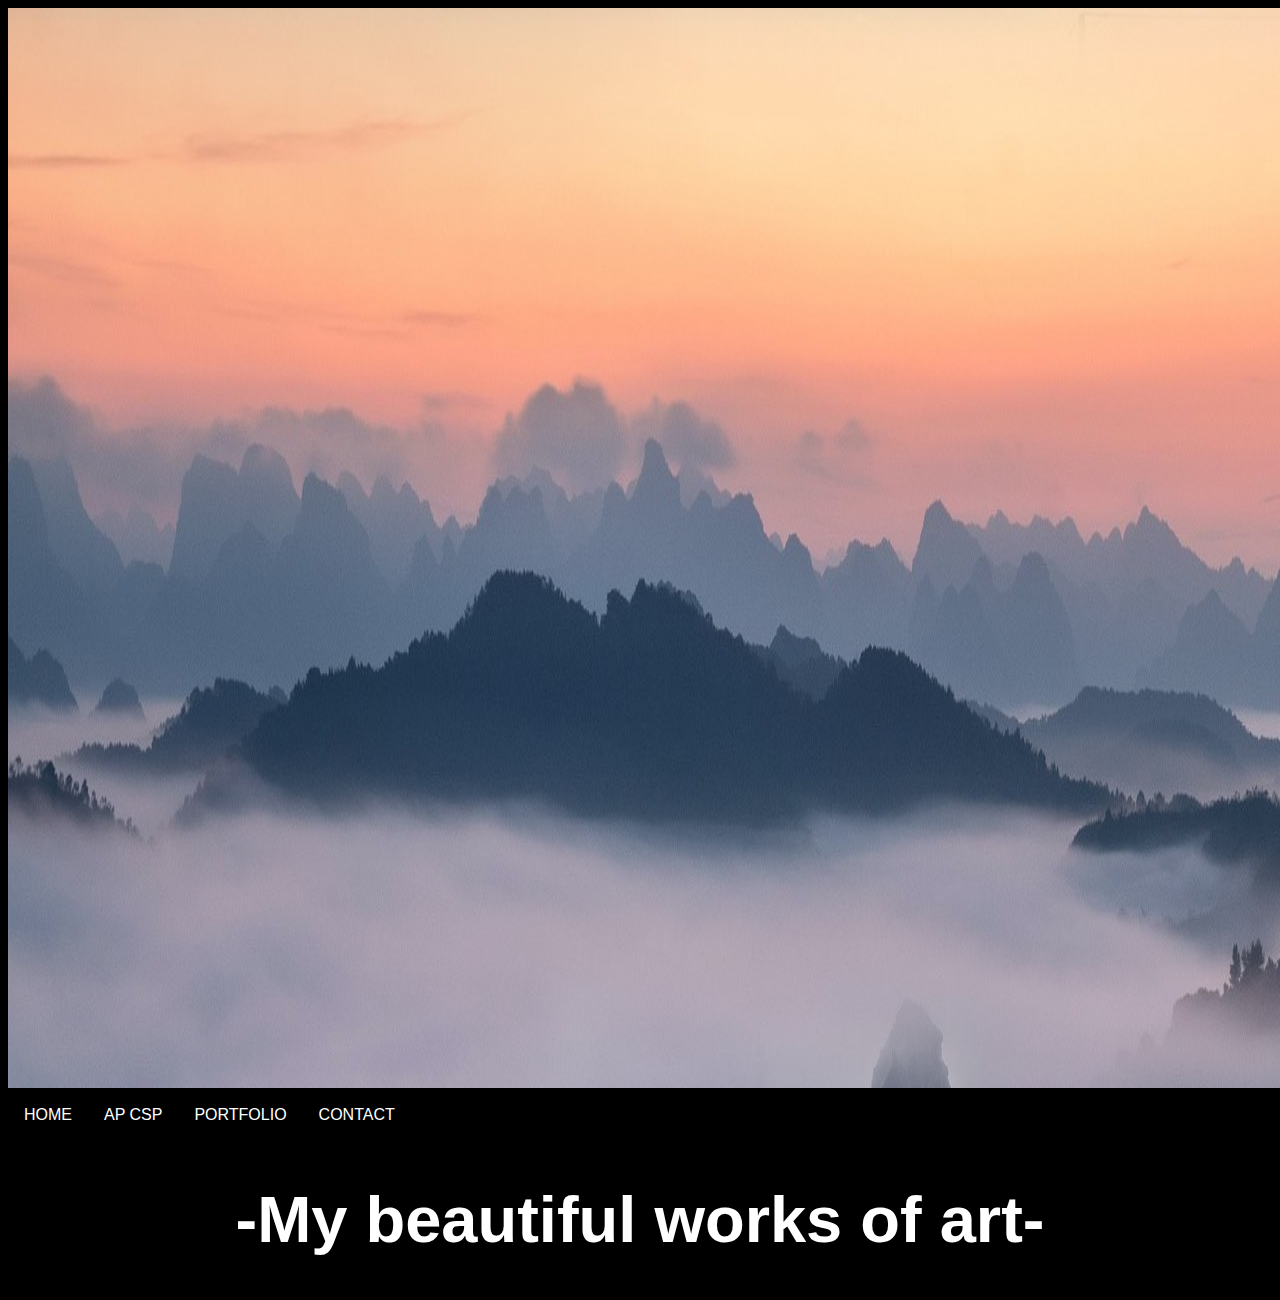
<file: portfolio.html>
<!DOCTYPE html>
<html>
<head>
<link rel="stylesheet" href="mymain.css">
</head>
<body>
    <header>
    <img src="/images/mountain.jpg" alt="mountain">
    <nav>
    <ul> 
        <li><a href="index.html">HOME</a></li>
  <li><a href="apcsp.html">AP CSP</a></li>
  <li><a href="portfolio.html">PORTFOLIO</a></li>
        <li><a href="https://youtu.be/dQw4w9WgXcQ">CONTACT</a></li>
    </ul>
    </nav>
    </header>
    <main>
        <h1 style="text-align:center;"><b>-My beautiful works of art-</b></h1>
    </main>
    </body>
</html>
</file>
<file: mymain.css>
html {
    color: white;
}

header img {
    height: 1080px;
    width: 1920px;
}

body {
background-color:black;
}

ul {
  list-style-type: none;
  margin: 0;
  padding: 0;
  overflow: hidden;
  background-color: #000;
  font-family: "lato", sans-serif
}

li {
  float: left;
  font-family: "lato", sans-serif
}

li a {
  display: block;
  color: white;
  text-align: center;
  padding: 14px 16px;
  text-decoration: none;
  font-family: "lato", sans-serif
}

li a:hover {
  background-color: #333;
  font-family: "lato", sans-serif
}
     
     .active {
  background-color: #333333;
}

h1 {
    font-size:65px;
    font-family: "lato", sans-serif
}

h2 {
    text-align: center;
    font-size:42px;
    margin-top:130px;
    font-family: "lato", sans-serif
    
    
}

p {
    font-size:25px;
    margin-left:175px;
    margin-right:175px;
    margin-top:50px;
    margin-bottom:75px;
     font-family: "lato", sans-serif
}
</file>
